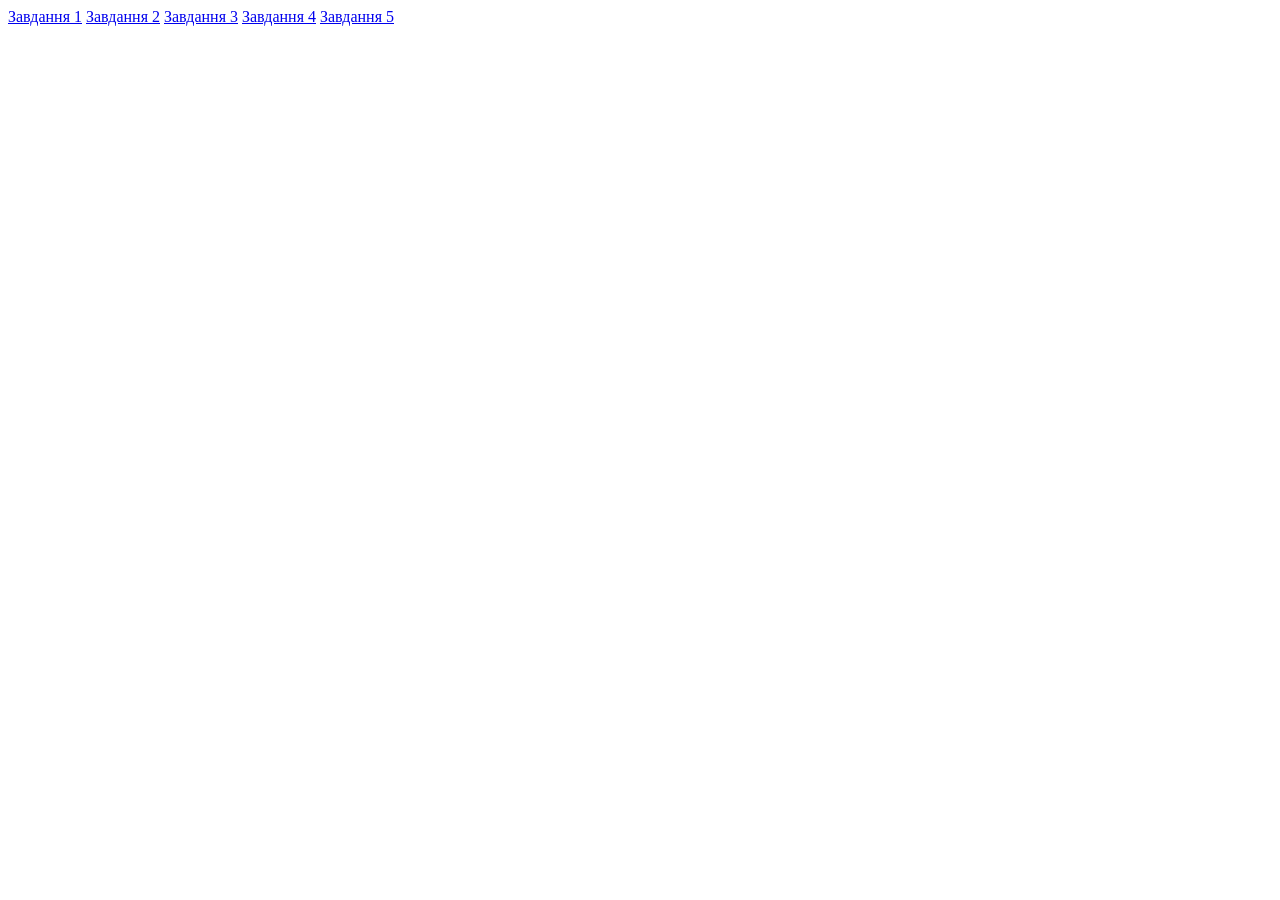
<file: index.html>
<!DOCTYPE html>
<html lang="en">
<head>
    <meta charset="UTF-8">
    <meta name="viewport" content="width=device-width, initial-scale=1.0">
    <title>Лабораторна 5</title>
</head>
<body>
    <a href="task1.html">Завдання 1</a>
    <a href="task2.html">Завдання 2</a>
    <a href="task3.html">Завдання 3</a>
    <a href="task4.html">Завдання 4</a>
    <a href="task5.html">Завдання 5</a>
</body>
</html>
</file>
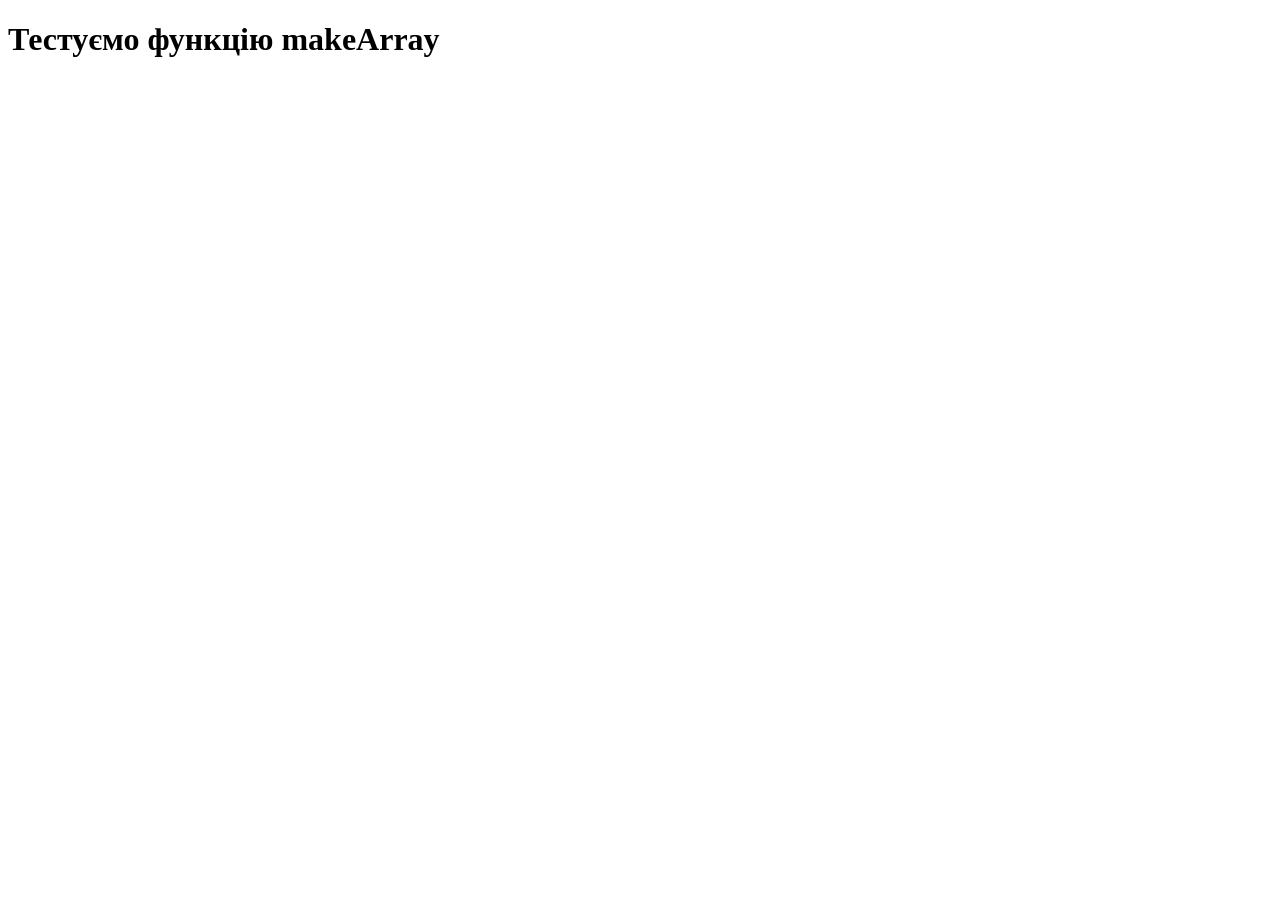
<file: task3.html>
<!DOCTYPE html>
<html lang="en">
<head>
    <meta charset="UTF-8">
    <meta name="viewport" content="width=device-width, initial-scale=1.0">
    <title>Масиви в JavaScript</title>
</head>
<body>
    <h1>Тестуємо функцію makeArray</h1>

    <script>
        // Функція для об'єднання масивів та перевірки довжини
        function makeArray(firstArray, secondArray, maxLength) {
            // Об'єднуємо два масиви
            const mergedArray = firstArray.concat(secondArray);
            
            // Якщо загальна довжина перевищує maxLength, повертаємо тільки перші maxLength елементів
            if (mergedArray.length > maxLength) {
                return mergedArray.slice(0, maxLength);
            }
            
            // Якщо довжина масиву не перевищує maxLength, повертаємо весь масив
            return mergedArray;
        }

        // Функція для обробки введених значень
        function processArrays() {
            // Отримуємо значення введених масивів та максимального розміру через prompt
            const firstArrayInput = prompt("Введіть перший масив (через кому, наприклад: 1, 2, 3):");
            const secondArrayInput = prompt("Введіть другий масив (через кому, наприклад: 4, 5, 6):");
            const maxLengthInput = prompt("Введіть максимальну довжину масиву:");

            // Перетворюємо введені значення на масиви чисел
            const firstArray = firstArrayInput.split(',').map(num => parseInt(num.trim()));
            const secondArray = secondArrayInput.split(',').map(num => parseInt(num.trim()));
            const maxLength = parseInt(maxLengthInput);

            // Виводимо введені масиви та максимальну довжину в консоль
            console.log(`Введений перший масив: [${firstArray}]`);
            console.log(`Введений другий масив: [${secondArray}]`);
            console.log(`Введена максимальна довжина: ${maxLength}`);

            // Викликаємо функцію makeArray
            const result = makeArray(firstArray, secondArray, maxLength);
            
            // Виводимо результат в консоль
            console.log(`Результат: [${result}]`);
        }

        // Викликаємо функцію для обробки масивів
        processArrays();
    </script>
</body>
</html>
</file>
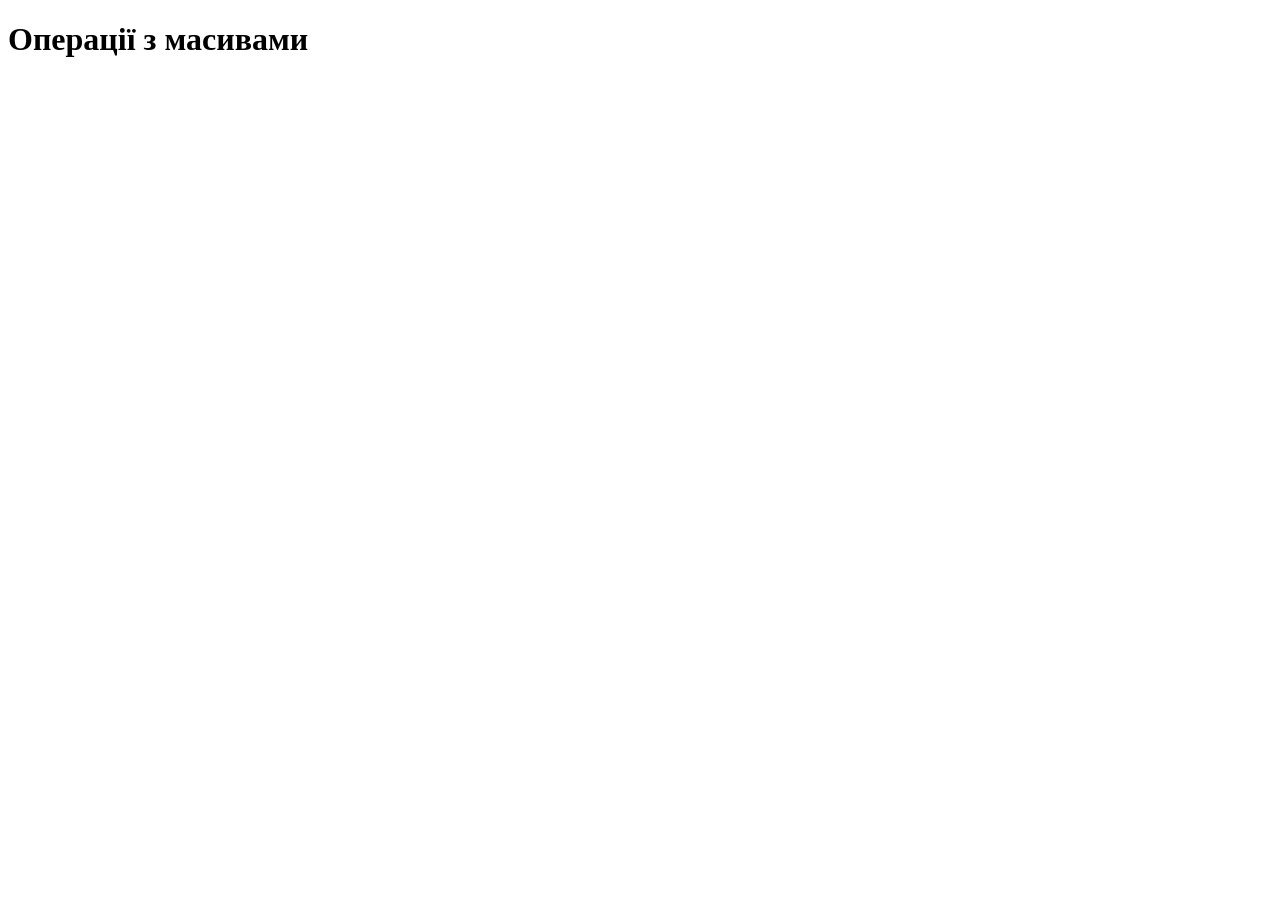
<file: task4.html>
<!DOCTYPE html>
<html lang="en">
<head>
    <meta charset="UTF-8">
    <meta name="viewport" content="width=device-width, initial-scale=1.0">
    <title>Задача з масивами</title>
</head>
<body>
    <h1>Операції з масивами</h1>

    <script>
        // Функція для генерації масиву псевдовипадкових чисел
        // Вона приймає три параметри: 
        // size - кількість елементів масиву
        // min - мінімальне значення
        // max - максимальне значення
        function generateRandomArray(size, min, max) {
            const arr = []; // Створюємо порожній масив для зберігання чисел

            // Генеруємо випадкові числа і додаємо їх в масив
            for (let i = 0; i < size; i++) {
                arr.push(Math.floor(Math.random() * (max - min + 1)) + min); // Додаємо випадкове число в масив
            }

            return arr; // Повертаємо згенерований масив
        }

        // Функція для знаходження мінімального елемента в масиві і вставки його на початок
        // Вона приймає масив як параметр
        function insertMinAtBeginning(arr) {
            // Знаходимо мінімальне значення в масиві
            const minValue = Math.min(...arr); // Використовуємо spread оператор, щоб передати елементи масиву в Math.min

            // Знаходимо індекс мінімального елемента
            const minIndex = arr.indexOf(minValue);

            // Видаляємо мінімальний елемент з масиву
            arr.splice(minIndex, 1); // splice видаляє елемент за індексом

            // Додаємо мінімальний елемент на початок масиву
            arr.unshift(minValue); // unshift додає елемент на початок масиву

            return arr; // Повертаємо масив з мінімальним елементом на початку
        }

        // Функція для сортування масиву методом вибору за зменшенням
        // Приймає масив як параметр
        function selectionSortDescending(arr) {
            const n = arr.length; // Отримуємо довжину масиву

            // Алгоритм сортування методом вибору
            for (let i = 0; i < n - 1; i++) {
                let maxIndex = i; // Спочатку вважаємо, що максимальний елемент на поточній позиції

                // Шукаємо найбільший елемент в залишку масиву
                for (let j = i + 1; j < n; j++) {
                    if (arr[j] > arr[maxIndex]) {
                        maxIndex = j; // Якщо знайшли більший елемент, оновлюємо індекс максимального елемента
                    }
                }

                // Якщо максимальний елемент не на поточній позиції, обмінюємо їх місцями
                if (maxIndex !== i) {
                    [arr[i], arr[maxIndex]] = [arr[maxIndex], arr[i]]; // Обмін значеннями між елементами
                }
            }

            return arr; // Повертаємо відсортований масив
        }

        // Основна функція для виконання задач
        function main() {
            // Крок 1: Отримуємо розмір масиву від користувача
            // Використовуємо prompt для введення користувачем кількості елементів масиву
            const size = parseInt(prompt("Введіть кількість елементів масиву:"));
            const min = 1, max = 100; // Встановлюємо мінімальне і максимальне значення для випадкових чисел

            // Генеруємо масив псевдовипадкових чисел
            let arr = generateRandomArray(size, min, max);
            console.log("Вхідний масив:", arr); // Виводимо згенерований масив у консоль

            // Крок 2: Знаходимо мінімальний елемент і вставляємо його на початок
            arr = insertMinAtBeginning(arr);
            console.log("Масив після вставки мінімального елемента на початок:", arr); // Виводимо результат після вставки мінімального елемента на початок

            // Крок 3: Сортуємо масив методом вибору за зменшенням
            const sortedArr = selectionSortDescending([...arr]); // Створюємо копію масиву для сортування, щоб не змінювати оригінальний масив
            console.log("Вихідний масив після сортування методом вибору за зменшенням:", sortedArr); // Виводимо відсортований масив
        }

        // Викликаємо основну функцію, щоб все виконати
        main();
    </script>
</body>
</html>
</file>
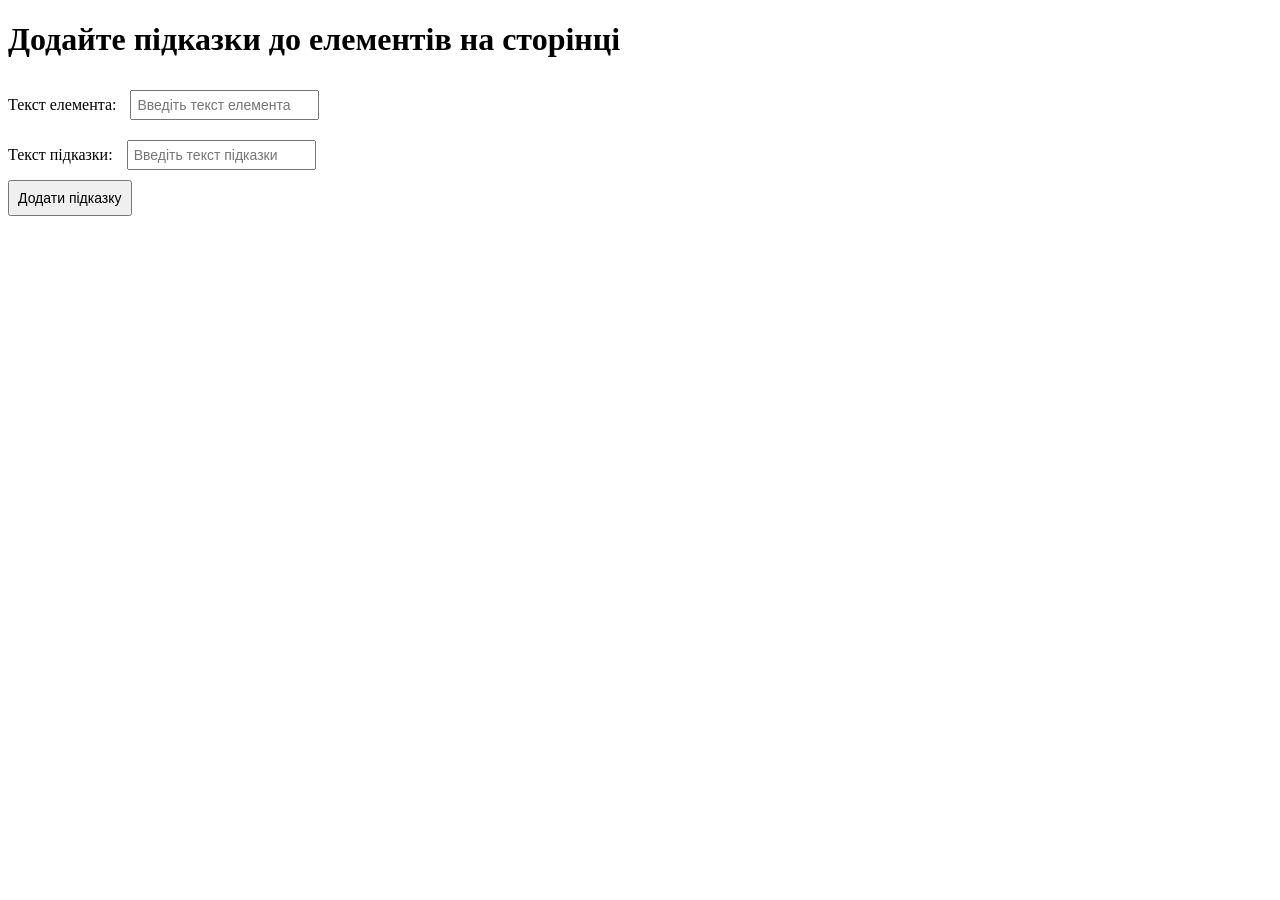
<file: task5.html>
<!DOCTYPE html>
<html lang="en">
<head>
    <!-- Визначення мета-тегів для кодування і адаптації до мобільних пристроїв -->
    <meta charset="UTF-8">
    <meta name="viewport" content="width=device-width, initial-scale=1.0">
    
    <!-- Заголовок сторінки -->
    <title>Спливаючі підказки</title>

    <!-- Підключення зовнішнього CSS файлу для стилів -->
    <link rel="stylesheet" href="style.css">
</head>
<body>

    <!-- Заголовок сторінки -->
    <h1>Додайте підказки до елементів на сторінці</h1>

    <!-- Форма для введення нового елемента та підказки -->
    <div>
        <label for="elementText">Текст елемента:</label>
        <!-- Поле для введення тексту елемента -->
        <input type="text" id="elementText" placeholder="Введіть текст елемента" />
    </div>

    <div>
        <label for="tooltipText">Текст підказки:</label>
        <!-- Поле для введення тексту підказки -->
        <input type="text" id="tooltipText" placeholder="Введіть текст підказки" />
    </div>

    <!-- Кнопка для додавання нової підказки -->
    <button onclick="createTooltip()">Додати підказку</button>

    <!-- Основна область, де знаходяться тестові тексти -->
    <div id="content">
      
    </div>

    <!-- Блок для відображення спливаючої підказки -->
    <div class="tooltip"></div>

    <!-- Підключення JavaScript файлу для функціональності -->
    <script src="script.js"></script>
</body>
</html>
</file>
<file: style.css>
/* Стилі для спливаючої підказки */
.tooltip {
    position: absolute;
    background-color: rgba(0, 0, 0, 0.7);
    color: white;
    padding: 5px;
    border-radius: 5px;
    font-size: 14px;
    display: none; /* За замовчуванням підказка схована */
}

/* Стилі для тексту з підказками */
.tooltip-target {
    cursor: pointer;
    color: blue;
    text-decoration: underline;
}

/* Стиль для полів вводу та кнопки */
input {
    margin: 10px;
    padding: 5px;
    font-size: 14px;
}

button {
    padding: 8px;
    font-size: 14px;
    cursor: pointer;
}
</file>
